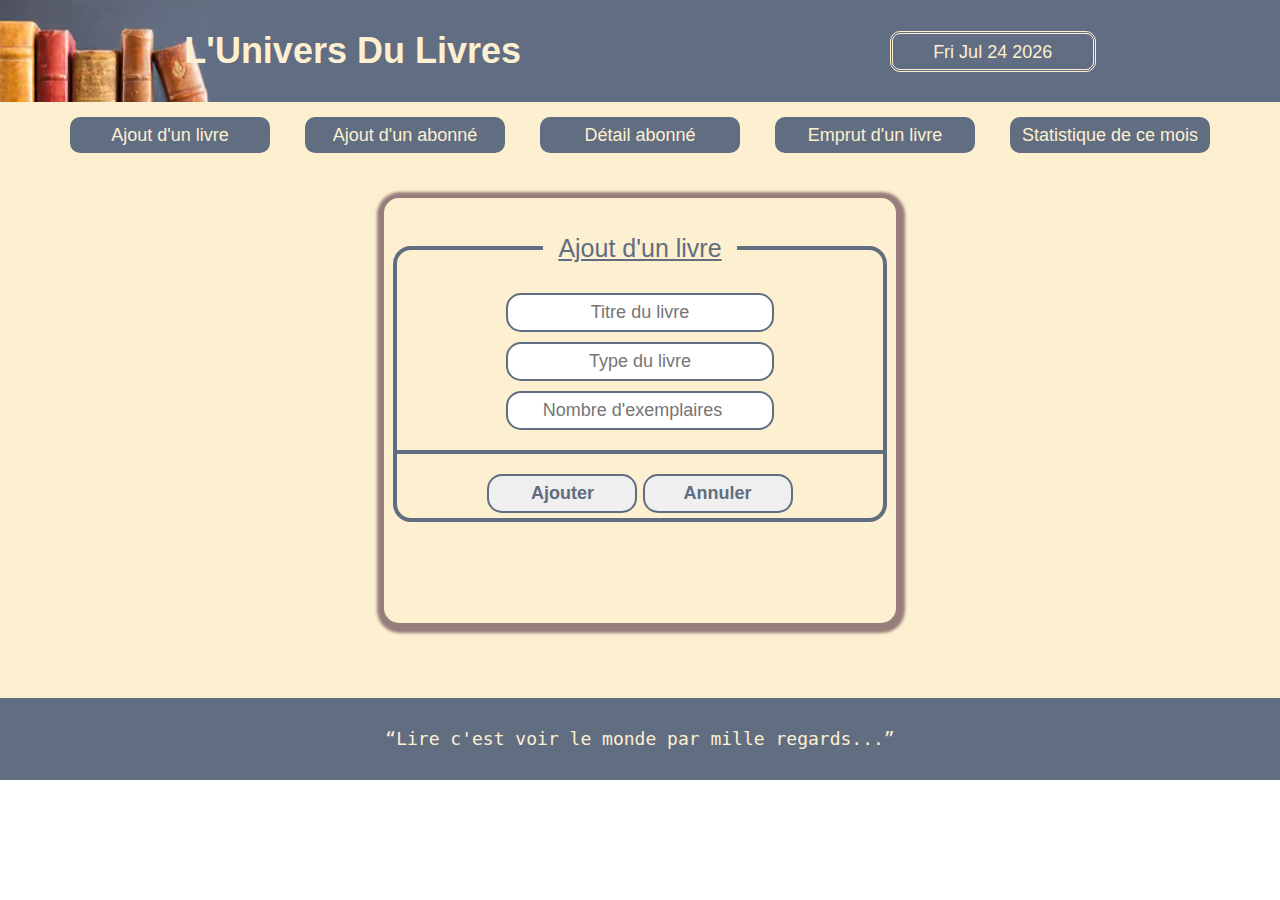
<file: index.html>
<!DOCTYPE html>
<html lang="en">
  <head>
    <meta charset="UTF-8" />
    <meta http-equiv="X-UA-Compatible" content="IE=edge" />
    <meta name="viewport" content="width=device-width, initial-scale=1.0" />
    <link rel="stylesheet" href="CSS/styles.css" />
    <title>Univers du livre</title>
  </head>
  <body onload="affichedate()">
    <header>
      <h1>L'Univers Du Livres</h1>
      <div id="date"></div>
    </header>
    <nav>
      <ul>
        <li>
          <a href="HTML/ajoutlivre.html" target="box">Ajout d'un livre</a>
        </li>
        <li>
          <a href="HTML/ajoutabonne.html" target="box">Ajout d'un abonné</a>
        </li>
        <li><a href="HTML/detailabonne.html" target="box">Détail abonné</a></li>
        <li><a href="PHP/emprunt.php" target="box">Emprut d'un livre</a></li>
        <li>
          <a href="PHP/statistique.php" target="box">Statistique de ce mois</a>
        </li>
      </ul>
    </nav>
    <main>
      <section>
        <iframe src="HTML/ajoutlivre.html" name="box" frameborder="0"></iframe>
      </section>
    </main>
    <footer>
      <pre>“Lire c'est voir le monde par mille regards...”</pre>
    </footer>
    <script src="JS/date.js"></script>
  </body>
</html>
</file>
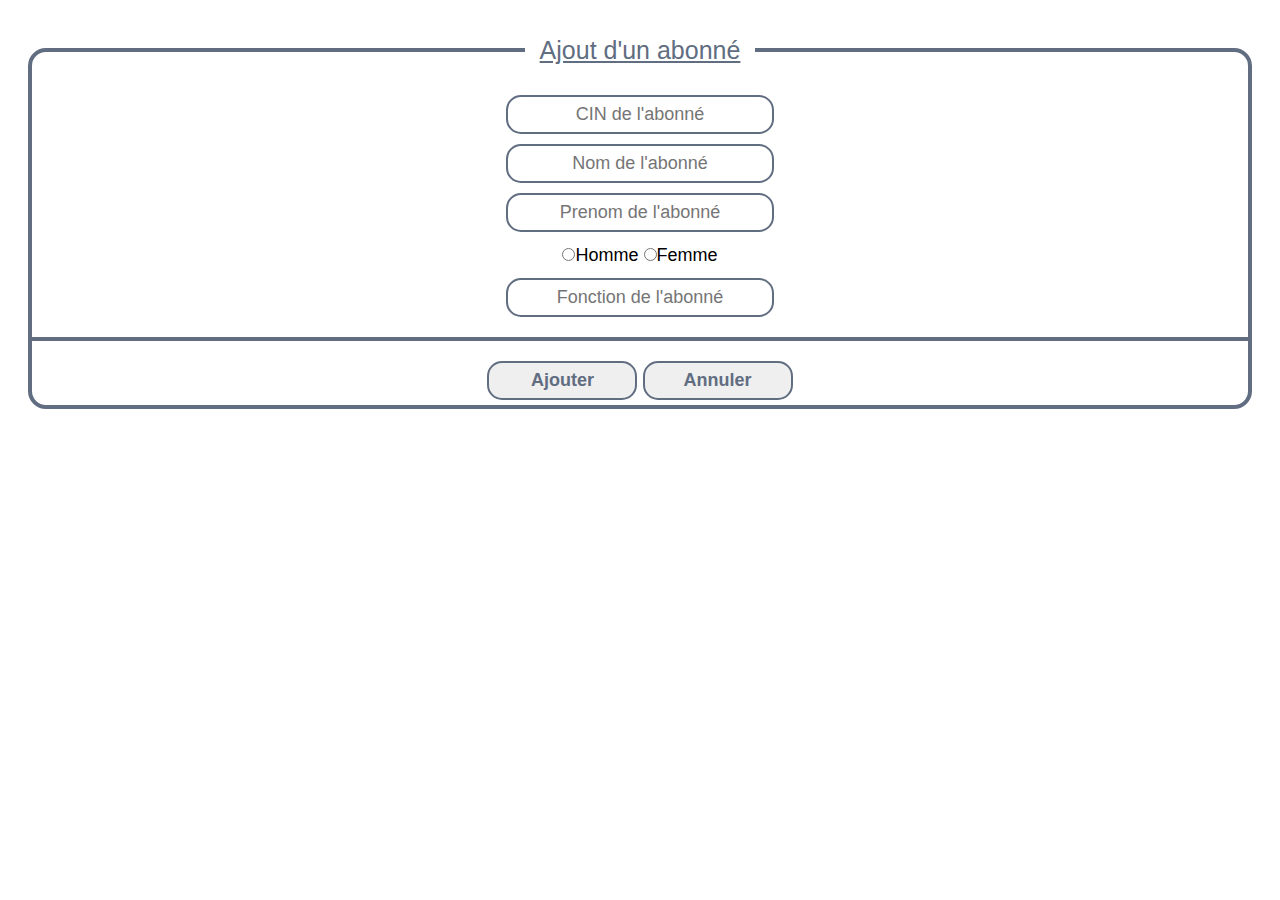
<file: ajoutabonne.html>
<!DOCTYPE html>
<html lang="en">
  <head>
    <meta charset="UTF-8" />
    <meta http-equiv="X-UA-Compatible" content="IE=edge" />
    <meta name="viewport" content="width=device-width, initial-scale=1.0" />
    <title>Document</title>
    <link rel="stylesheet" href="../CSS/styles.css" />
  </head>
  <body>
    <form action="../PHP/ajoutabonne.php" method="get">
      <fieldset>
        <legend>Ajout d'un abonné</legend>
        <input
          type="text"
          name="cin"
          id="cin"
          placeholder="CIN de l'abonné"
        /><br />
        <input
          type="text"
          name="nom"
          id="nom"
          placeholder="Nom de l'abonné"
        /><br />
        <input
          type="text"
          name="prenom"
          id="prenom"
          placeholder="Prenom de l'abonné"
        /><br />
        <input type="radio" name="sexe" id="H" value="H"><label for="H">Homme</label>
        <input type="radio" name="sexe" id="F" value="F"><label for="F">Femme</label><br>
        <input
        type="text"
        name="fonction"
        id="fonction"
        placeholder="Fonction de l'abonné"
      />
        <hr />
        <input type="submit" value="Ajouter" />
        <input type="reset" value="Annuler" />
      </fieldset>
    </form>
  </body>
</html>
</file>
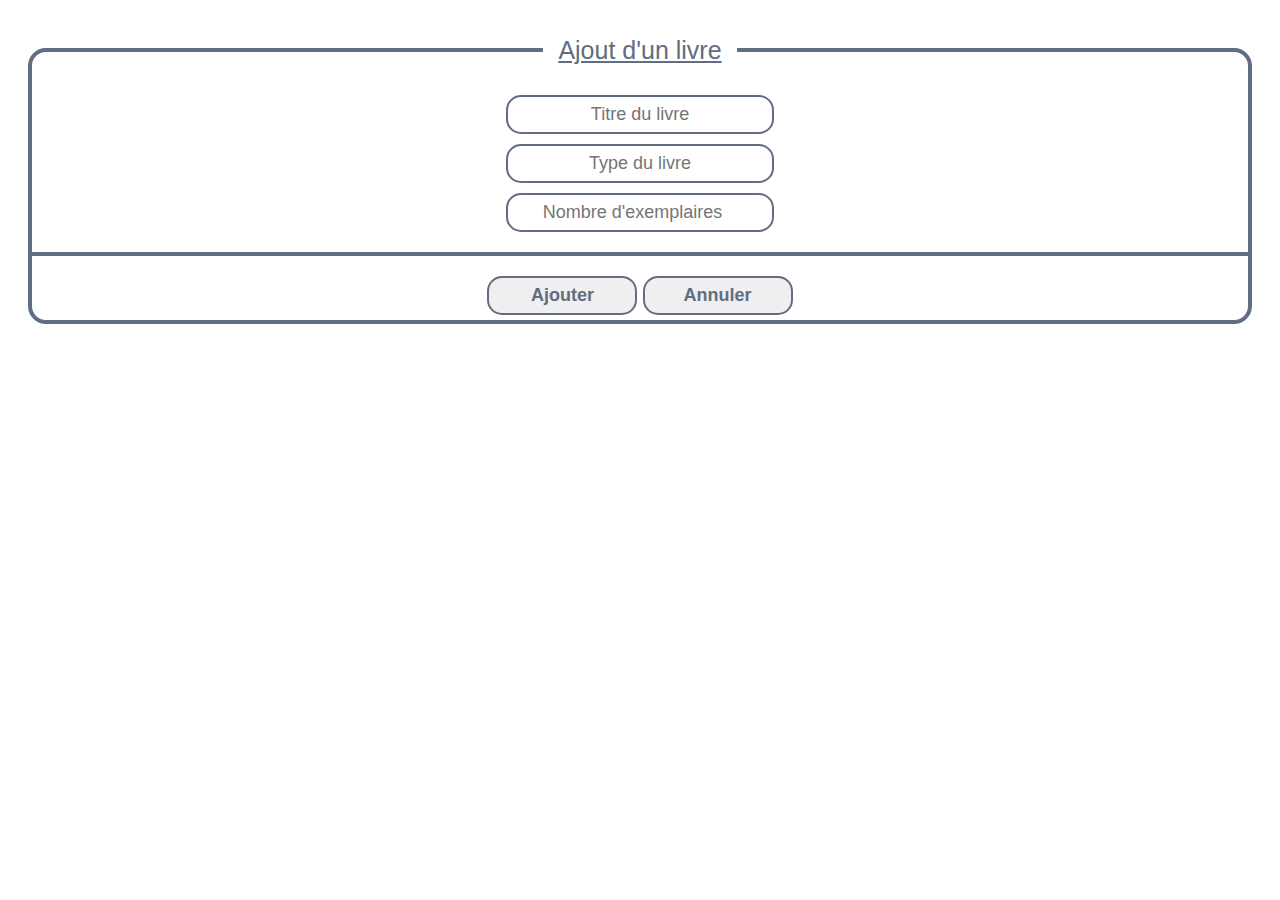
<file: ajoutlivre.html>
<!DOCTYPE html>
<html lang="en">
  <head>
    <meta charset="UTF-8" />
    <meta http-equiv="X-UA-Compatible" content="IE=edge" />
    <meta name="viewport" content="width=device-width, initial-scale=1.0" />
    <title>Document</title>
    <link rel="stylesheet" href="../CSS/styles.css" />
  </head>
  <body>
    <form action="../PHP/ajoutlivre.php" method="get">
      <fieldset>
        <legend>Ajout d'un livre</legend>
        <input
          type="text"
          name="titre"
          id="titre"
          placeholder="Titre du livre"
        /><br />
        <input
          type="text"
          name="type"
          id="type"
          placeholder="Type du livre"
        /><br />
        <input
          type="number"
          name="nbr"
          id="nbr"
          placeholder="Nombre d'exemplaires"
        /><br />
        <hr />
        <input type="submit" value="Ajouter" />
        <input type="reset" value="Annuler" />
      </fieldset>
    </form>
  </body>
</html>
</file>
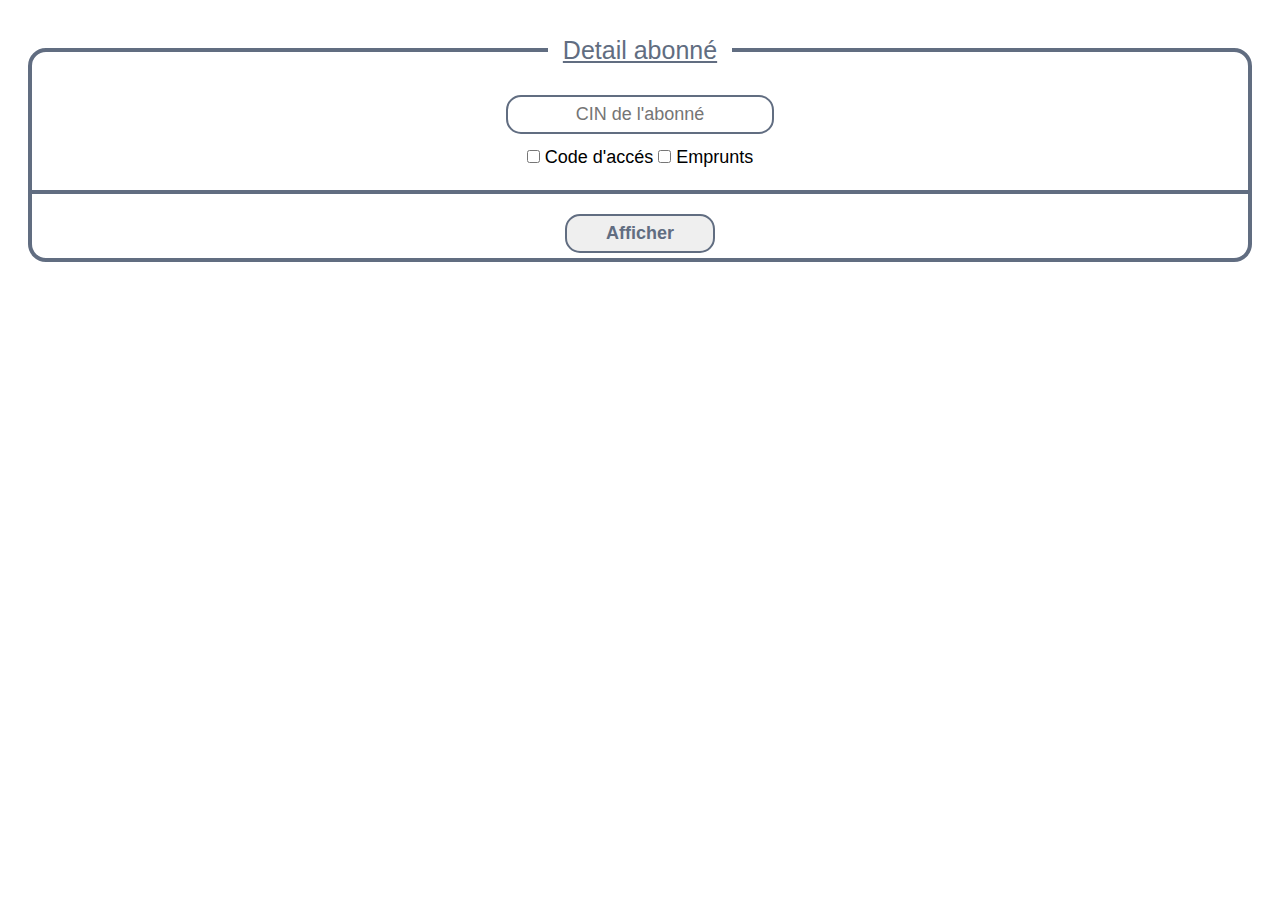
<file: detailabonne.html>
<!DOCTYPE html>
<html lang="en">
  <head>
    <meta charset="UTF-8" />
    <meta http-equiv="X-UA-Compatible" content="IE=edge" />
    <meta name="viewport" content="width=device-width, initial-scale=1.0" />
    <title>Document</title>
    <link rel="stylesheet" href="../CSS/styles.css" />
  </head>
  <body>
    <form action="../PHP/detailabonne.php" method="post">
      <fieldset>
        <legend>Detail abonné</legend>
        <input
          type="text"
          name="cin"
          id="cin"
          placeholder="CIN de l'abonné"
        /><br />
        <input type="checkbox" name="Code" id="Code">
        <label for="Code">Code d'accés</label>
        <input type="checkbox" name="Emprunts" id="Emprunts">
        <label for="Emprunts">Emprunts</label>
        <hr />
        <input type="submit" value="Afficher" />
      </fieldset>
    </form>
  </body>
</html>
</file>
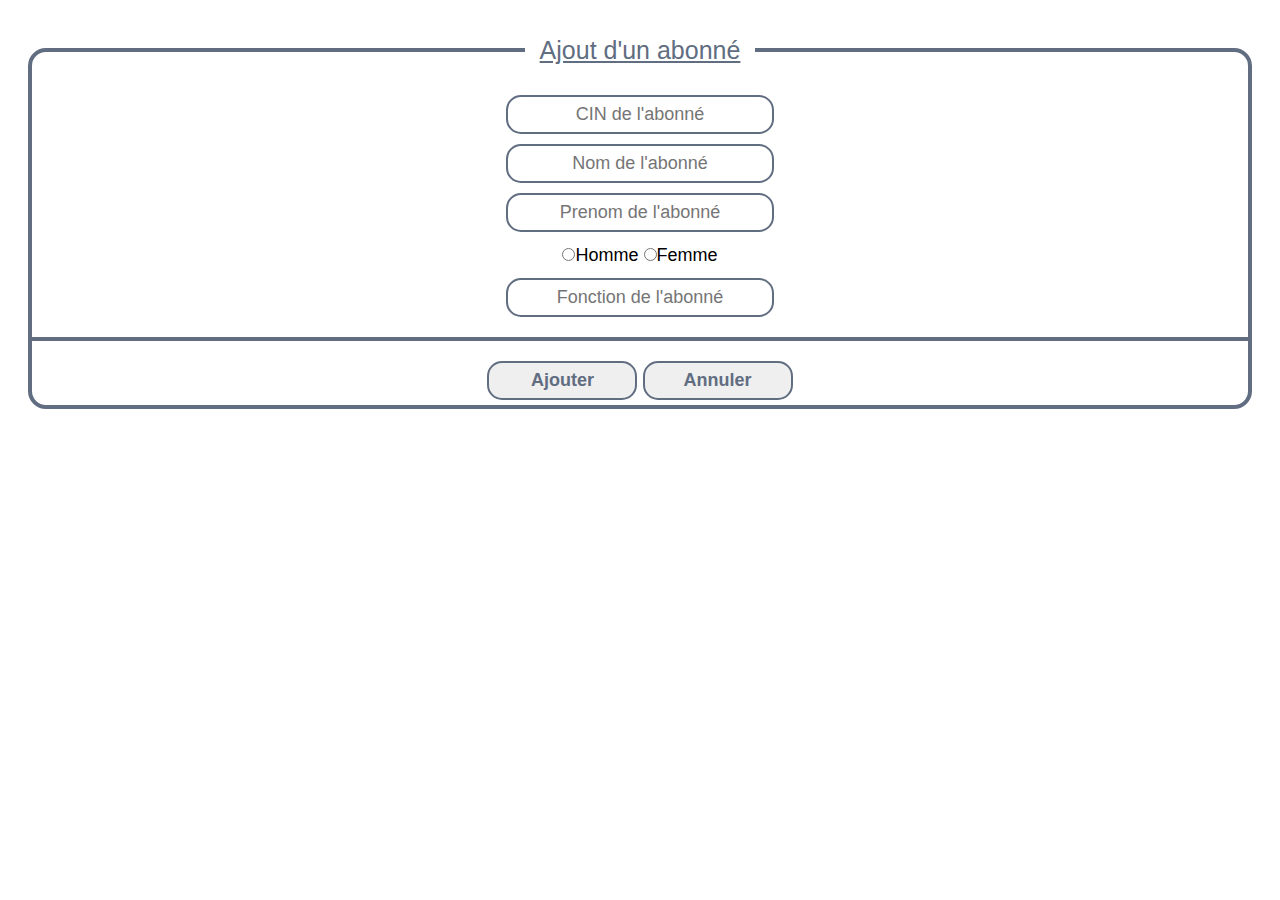
<file: HTML/ajoutabonne.html>
<!DOCTYPE html>
<html lang="en">
  <head>
    <meta charset="UTF-8" />
    <meta http-equiv="X-UA-Compatible" content="IE=edge" />
    <meta name="viewport" content="width=device-width, initial-scale=1.0" />
    <title>Document</title>
    <link rel="stylesheet" href="../CSS/styles.css" />
  </head>
  <body>
    <form action="../PHP/ajoutabonne.php" method="get">
      <fieldset>
        <legend>Ajout d'un abonné</legend>
        <input
          type="text"
          name="cin"
          id="cin"
          placeholder="CIN de l'abonné"
        /><br />
        <input
          type="text"
          name="nom"
          id="nom"
          placeholder="Nom de l'abonné"
        /><br />
        <input
          type="text"
          name="prenom"
          id="prenom"
          placeholder="Prenom de l'abonné"
        /><br />
        <input type="radio" name="sexe" id="H" value="H"><label for="H">Homme</label>
        <input type="radio" name="sexe" id="F" value="F"><label for="F">Femme</label><br>
        <input
        type="text"
        name="fonction"
        id="fonction"
        placeholder="Fonction de l'abonné"
      />
        <hr />
        <input type="submit" value="Ajouter" />
        <input type="reset" value="Annuler" />
      </fieldset>
    </form>
  </body>
</html>
</file>
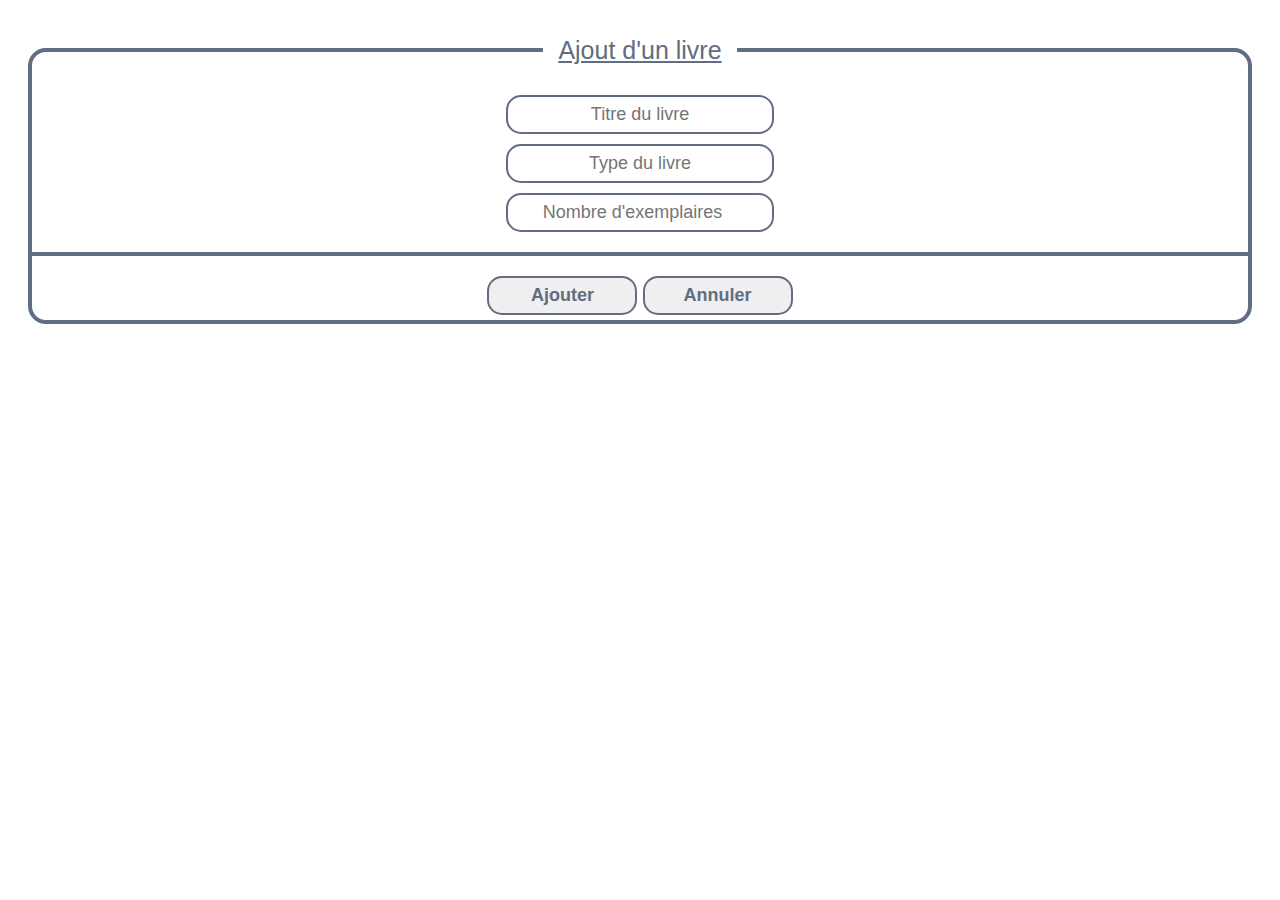
<file: HTML/ajoutlivre.html>
<!DOCTYPE html>
<html lang="en">
  <head>
    <meta charset="UTF-8" />
    <meta http-equiv="X-UA-Compatible" content="IE=edge" />
    <meta name="viewport" content="width=device-width, initial-scale=1.0" />
    <title>Document</title>
    <link rel="stylesheet" href="../CSS/styles.css" />
  </head>
  <body>
    <form action="../PHP/ajoutlivre.php" method="get">
      <fieldset>
        <legend>Ajout d'un livre</legend>
        <input
          type="text"
          name="titre"
          id="titre"
          placeholder="Titre du livre"
        /><br />
        <input
          type="text"
          name="type"
          id="type"
          placeholder="Type du livre"
        /><br />
        <input
          type="number"
          name="nbr"
          id="nbr"
          placeholder="Nombre d'exemplaires"
        /><br />
        <hr />
        <input type="submit" value="Ajouter" />
        <input type="reset" value="Annuler" />
      </fieldset>
    </form>
  </body>
</html>
</file>
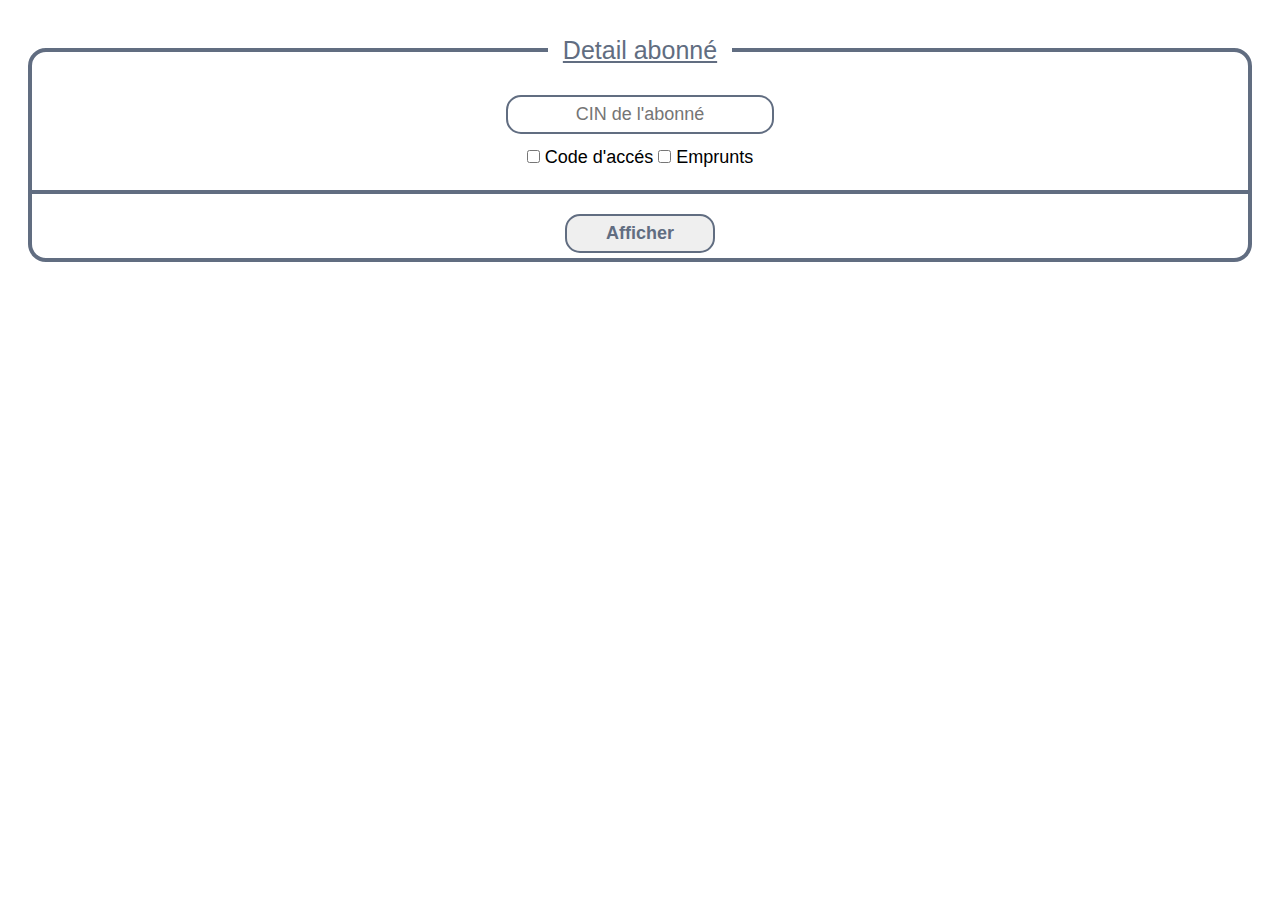
<file: HTML/detailabonne.html>
<!DOCTYPE html>
<html lang="en">
  <head>
    <meta charset="UTF-8" />
    <meta http-equiv="X-UA-Compatible" content="IE=edge" />
    <meta name="viewport" content="width=device-width, initial-scale=1.0" />
    <title>Document</title>
    <link rel="stylesheet" href="../CSS/styles.css" />
  </head>
  <body>
    <form action="../PHP/detailabonne.php" method="post">
      <fieldset>
        <legend>Detail abonné</legend>
        <input
          type="text"
          name="cin"
          id="cin"
          placeholder="CIN de l'abonné"
        /><br />
        <input type="checkbox" name="Code" id="Code">
        <label for="Code">Code d'accés</label>
        <input type="checkbox" name="Emprunts" id="Emprunts">
        <label for="Emprunts">Emprunts</label>
        <hr />
        <input type="submit" value="Afficher" />
      </fieldset>
    </form>
  </body>
</html>
</file>
<file: CSS/styles.css>
*{
    padding: 0;
    margin: 0;
}
body{
    font-family: Arial, Helvetica, sans-serif;
    font-size: 18px;
    line-height: 2;
}
header{
    background-image:url("../files/fond.png");
    background-size: cover;
    color: #fdf0d1;
    padding: 15px 0;
    display: flex;
    justify-content: space-around;
}
header div{
    text-align: center;
    border-radius: 10px;
    margin: auto 0;
    border: 3px double #fdf0d1;
    width: 200px;
    height: 35px;
}
nav{
    padding: 15px 0;
    text-align: center;
    background-color: #fdf0d1 ;
}
ul{
    list-style: none;
}
ul li{
    width: 200px;
    display: inline-block;
    background-color: #616d81;
    margin: 0 15px ;
    border-radius: 10px;
}
ul li:hover{
    cursor: pointer;
    transition: 0.5s;
    background-color: #313d52;
    color: #f8d07f;
}
ul li a{
    text-decoration: none;
    color: #fdf0d1;
}
main{
    background-color: #fdf0d1 ;
    height: 500px;
    padding: 30px 0 0 0 ;
}
main section{
    margin: auto;
    height: 85%;
    box-shadow: 1px 2px 3px 8px rgba(49, 12, 40,0.5);
    border-radius: 15px;
    width: 40%;
}
main section iframe{
    width: 100%;
    height: 100%;
    border-radius: 15px;
}
footer{
    text-align: center;
    color: #fdf0d1;
    padding: 23px;
    background-color: #616d81;
}
fieldset{
    border: 4px solid #616d81;
    border-radius: 18px;
    width: 95%;
    margin: 10px auto ;
    text-align: center;
}
fieldset legend{
    padding: 15px;
    color: #616d81;
    font-size: 25px;
    text-decoration: underline;
}
hr{
    margin: 15px 0;
    border: 2px solid #616d81;
}
fieldset input[type=text],fieldset input[type=number],fieldset select,fieldset input[type=reset],fieldset input[type=submit]{
    padding: 7px;
    border-radius: 15px;
    border: 2px double #616d81;
    margin: 5px 0;
    font-size: 18px;
    width: 250px;
}
fieldset input::placeholder{
    text-align: center;
}
fieldset input[type=reset],fieldset input[type=submit]{
    width: 150px;
    font-weight: bolder;
    color: #616d81;
}
fieldset input:hover{
    cursor: pointer;
    transition: 1s;
    letter-spacing: 2px;
    background-color: #616d81;
    color: #fdf0d1;
}
fieldset input:hover::placeholder{
    color: #fdf0d1;
}
table{
    border-collapse: collapse;
    text-align: center;
}
table th {
    background-color: #616d81;
}
table td ,table th{
    border: 3px solid #313d52;
    padding: 7px 15px;
    width: 200px;
}
h4{
    margin: 10px 0;
}
</file>
